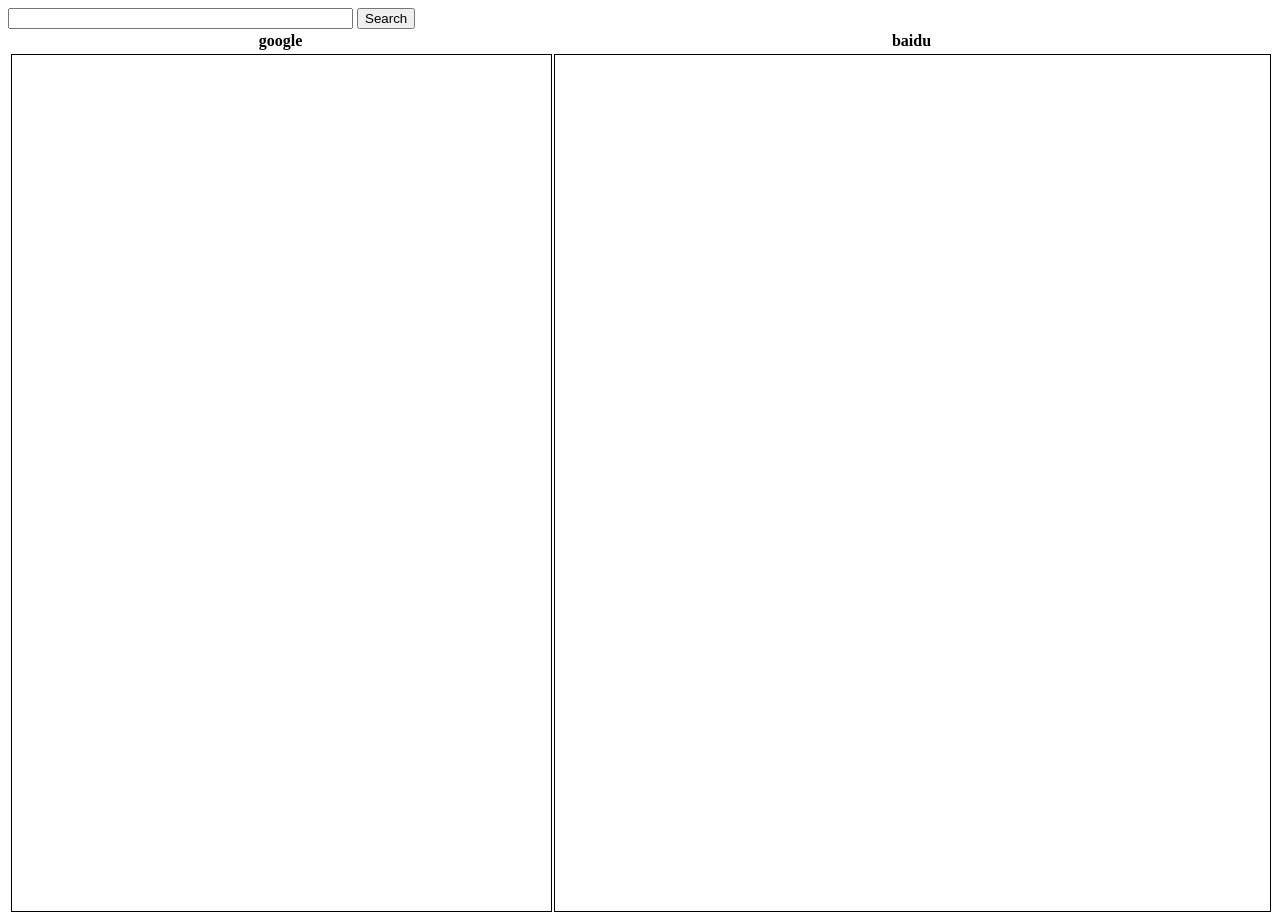
<file: algomisc/gb/index.htm>
<html>

  <head>
    <meta content-type="text/html; charset=utf-8" />
    <title>Google vs Baidu</title>
    <style type="text/css">
      .iframe-table { width:100%; height:100%; }
      .iframe-row { height: 100% }
      .iframe { width: 100%; height:100%; border: 1px solid; }
    </style>
    <script>
      var exp_url = 'http://www.google.com/search?hl=zh-CN&q=';
      var base_url = 'baidu.php?q=';

      function doSearch() {
        var query = document.getElementById('inputtext').value;
        var exp = exp_url + query;
        var base = base_url + query;
        var expFrame = document.getElementById('exp');
        var baseFrame = document.getElementById('base');
        expFrame.src = exp_url + query;
        baseFrame.src = base_url + query;
      }

      function doKeydown(e) {
        var key = 0;
       if (window.event) {
         key = e.keyCode;
       } else if (e.which) {
         key = e.which;
       }
       switch (parseInt(key, 10)) {
       case 13:
         doSearch();
         break;
       }
     }
    </script>
  </head>

  <body>
     <input id="inputtext" type="text" title="SxS search" value="" maxlength="2048" size="41" name="q" onkeydown="doKeydown(event)" />
     <input type="submit" value="Search" name="btnG" onclick="doSearch()" />
    <table class="iframe-table">
      <tr height="1%">
        <th>google</th>
        <th>baidu</th>
      </tr>
      <tr class="iframe-row">
        <td width="43%" align="center" valign="top">
          <iframe class="iframe" id="exp" src=""></iframe>
        </td>
        <td width="57%" align="center" valign="top">
          <iframe class="iframe" id="base" src=""></iframe>
        </td>
      </tr>
    </table>

  </body>
</html>
</file>
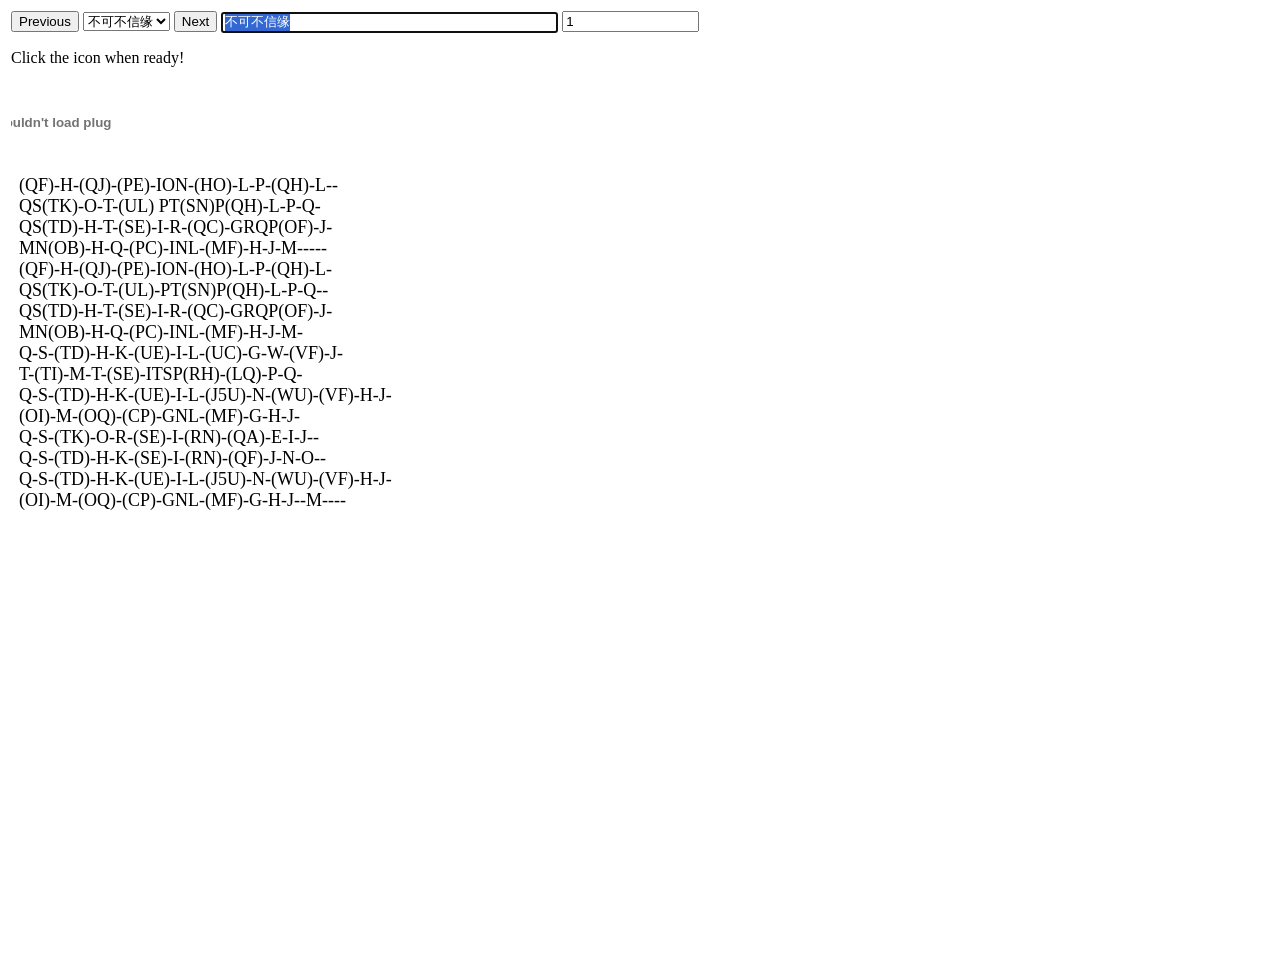
<file: algomisc/piano/index.html>
<html>
  <head>
    <meta content-type="text/html; charset=utf-8" />
    <title>夏日肖邦</title>
    <style type="text/css">
      .iframe-table { width:100%; height:100%; }
      .iframe-row { height: 100% }
      .iframe { width: 100%; height:800; border: 0px solid; }
    </style>
    <script>
      var current = 0;
      var values;

      function update() {
        var songFrame = document.getElementById('song');
        var curValue = values[current]
        songFrame.src = curValue[0];
        var s = document.getElementById('selectedQuery');
        s.selectedIndex = current;
        var crScore = document.getElementById('crScore'); 
        crScore.value = curValue[1];
        var box = document.getElementById('copyBox');
        box.value = s.options[s.selectedIndex].text;
        box.select();
      }

      function goPrevious() {
        if (current > 0) {
          current = current - 1;
          update();
        }
      }

      function goNext() {
        if (current < values.length - 1) {
          current = current + 1;
          update();
        }
      }

      function selectQuery() {
        var s = document.getElementById('selectedQuery');
        current = s.selectedIndex;
        update();
      }

      function loadIndex() {
        var csvFile = doGet('data/index.csv', loadIndex_);
      }
      
      function parseCsv(csvText) {
        var parts = csvText.match(/\r\n?|\n|,|[^\r\n,"]+|"(?:""|[^"])*"/g);
        var totalProcessed = 0;
        var rows = [];
        var row = [];
        for (var i = 0; i < parts.length; ++i) {
          var part = parts[i];
          totalProcessed += part.length;
          switch (part.charCodeAt(0)) {
            case 0x2c: break; // comma
            case 0x22:
              row.push(part.substring(1, part.length - 1).replace(/""/g, '"'));
              break;
            case 0xa: case 0xd:  // linebreak
              rows.push(row);
              row = [];
              break;
            default:
              row.push(part);
          }
        }
        if (row.length) { rows.push(row); }
        if (totalProcessed !== csvText.length) { throw new Error('Mismatched parentheses'); }
        return rows;
      }

      function loadIndex_(url, req) {
        // The UI of index.html is dynamically populated from the info in csv file.
        // Would be nicer if it was index.json.
        values = [];
        var selectedQuery = document.getElementById('selectedQuery');
        selectedQuery.innerHTML = '';

        var lines = parseCsv(req.responseText);
        for (var lineNum in lines) {
          var items = lines[lineNum];

          // Populate drop-down menu.
          var query = items[0];
          var optionElem = document.createElement('option');
          optionElem.setAttribute('id', lineNum);
          optionElem.appendChild(document.createTextNode(query));
          selectedQuery.appendChild(optionElem);

          // Populate internal 'values' array.
          var filePath = items[1];
          var crScore = 1.0;
          values.push([filePath, crScore]);
        }
        update();
      }

      function extractName(file) {
        var lastSlash = file.lastIndexOf('/');
        return file.substr(lastSlash + 1);
      }

      function getXMLHttpRequest() {
        if (window.XMLHttpRequest) {
          return new XMLHttpRequest();
        } else if (window.ActiveXObject) {
          try {
            return new ActiveXObject('Microsoft.XMLHTTP');
          } catch(e) {
            try {
              return new ActiveXObject('Msxml2.XMLHttp');
            } catch(e2) { }
          }
        }
        return null;
      }

      const READY_STATE_COMPLETED = 4;
      function doGet(url, callback) {
        var req = getXMLHttpRequest();
        req.open('GET', url, true);
        req.setRequestHeader('Content-type', 'application/x-www-form-urlencoded');
        req.onreadystatechange = function() {
          if (req.readyState == READY_STATE_COMPLETED) {
            callback(url, req);
          }
        }
        req.send(null);
      }
    </script>
  </head>
  <body onLoad="loadIndex()">
    <table class="iframe-table">
      <tr>
        <td width="80%">
          <form>
            <input type="button" onclick="goPrevious()" value="Previous"/>
            <select id="selectedQuery" onchange="selectQuery()">
              <!-- dynamically populated by javascript -->
            </select>
            <input type="button" onclick="goNext()" value="Next"/>
            <input type="text" size="40" id="copyBox" readonly="1">
              <!-- dynamically populated by javascript -->
            </input>
            <input type="text" size="15" id="crScore" readonly="1">
              <!-- dynamically populated by javascript -->
            </input>
          </form>
          <p> <font size="3" face="Times New Roman">
          Click the icon when ready!
          </font> </p>
        <embed type="application/x-shockwave-flash"
               src="piano1.swf"
               name="plugin"
               height="80"
               width="100">
        </td>
      </tr>
      <tr>
        <td width="80%" align="left" valign="top">
          <iframe class="iframe" id="song" src=""></iframe>
        </td>
      </tr>
    </table>
  </body>
</html>
</file>
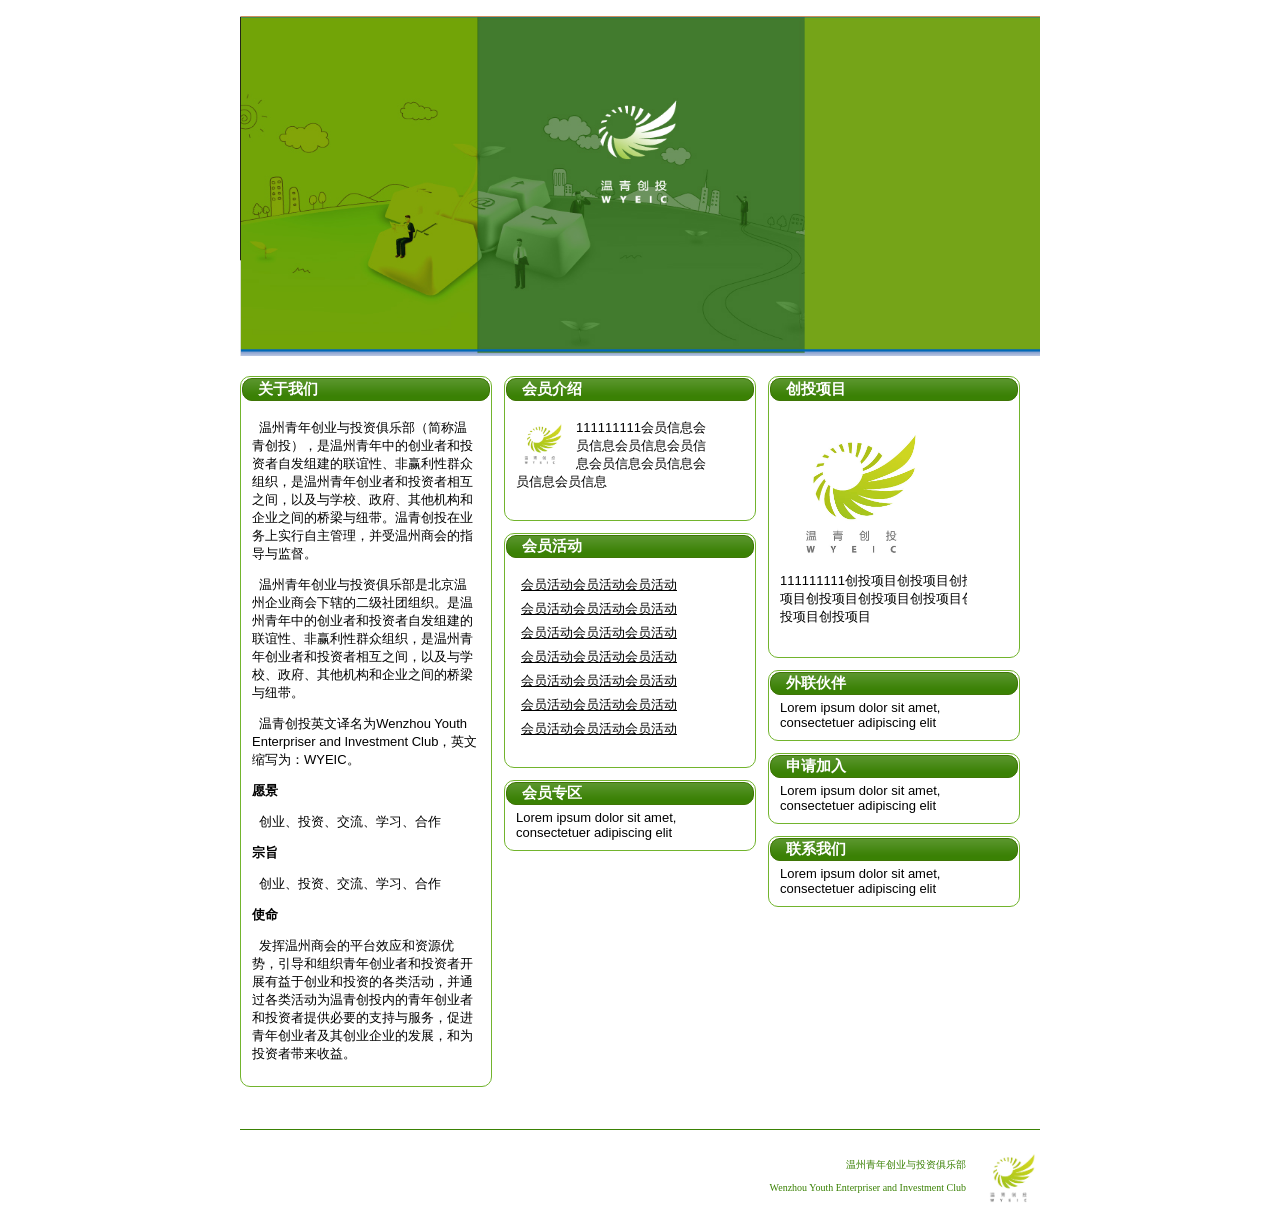
<file: algomisc/wyeic/index.html>
<!DOCTYPE HTML PUBLIC "-//W3C//DTD XHTML 1.0 Strict//EN" "http://www.w3.org/TR/xhtml1/DTD/xhtml1-strict.dtd">
<html xml:lang="zh-CN" xmlns="http://www.w3.org/1999/xhtml" lang="zh-CN">
  <head>
    <meta http-equiv="Content-Type" content="text/html; charset=UTF-8">
    <title>温州青年创业与投资俱乐部 - WYEIC</title>
    <link type="text/css" href="wyeic2_files/themes/le-frog/ui.all.css" rel="stylesheet" />
    <link type="text/css" href="wyeic2_files/wyeic2.css" rel="stylesheet" />
    <script type="text/javascript" src="wyeic2_files/jquery-1.3.2.js"></script>
    <script type="text/javascript" src="wyeic2_files/ui.core.js"></script>
    <script type="text/javascript" src="wyeic2_files/ui.sortable.js"></script>
    <script type="text/javascript" src="wyeic2_files/jquery.cycle.all.js"></script>
    <style type="text/css">
    </style>
    <script type="text/javascript">
      $(function() {

      $('.column').sortable({
      connectWith: '.column',
      handle: 'div.portlet-header',
      });

      $(".portlet").addClass("ui-widget ui-widget-content ui-helper-clearfix ui-corner-all")
      .find(".portlet-header")
      .addClass("ui-widget-header ui-corner-all");

      $('.pictures ul').cycle({
      fx: 'scrollDown,scrollLeft', 
      timeout: 8000, 
      cssBefore: { opacity: 1 }, 
      animOut: { opacity: 0 },
      animIn: { opacity: 1 }, 
      sync: 'true',
      });

      $('.portlet-content ul.doscrollup').cycle({
      fx: 'scrollUp', 
      timeout: 5000, 
      cssBefore: { opacity: 1 }, 
      animOut: { opacity: 0 },
      animIn: { opacity: 1 }, 
      sync: 'true',
      });

      $('.portlet-content ul.doscrollright').cycle({
      fx: 'scrollRight', 
      timeout: 6000, 
      cssBefore: { opacity: 1 }, 
      animOut: { opacity: 0 },
      animIn: { opacity: 1 }, 
      sync: 'true',
      });

      });
    </script>
  </head>
  <body>
    <div class="pictures">
      <ul>
	<li style="display: block; z-index: 6"><img src="wyeic2_files/logobig.png" alt="W"></li>
	<li style="display: none; z-index: 5"><img src="wyeic2_files/aboutus.png" alt="W"></li>
	<li style="display: none; z-index: 5"><img src="wyeic2_files/active.png" alt="Slashdot - News for Nerds. Stuff that Matters."></li>
	<li style="display: none; z-index: 5"><img src="wyeic2_files/icapital.png" alt="SourceForge - Find and build open source software"></li>
	<li style="display: none; z-index: 5"><img src="wyeic2_files/rule.png" alt="ThinkGeek - Stuff for smart masses"></li>
      </ul>
    </div>
    <div class="content">
      <div class="column">
	<div class="portlet">
	  <div class="portlet-header"><a href="aboutus.html">关于我们</a></div>
	  <div class="portlet-content">
	    <p>&nbsp;&nbsp;温州青年创业与投资俱乐部（简称温青创投），是温州青年中的创业者和投资者自发组建的联谊性、非赢利性群众组织，是温州青年创业者和投资者相互之间，以及与学校、政府、其他机构和企业之间的桥梁与纽带。温青创投在业务上实行自主管理，并受温州商会的指导与监督。</p>
	    <p>&nbsp;&nbsp;温州青年创业与投资俱乐部是北京温州企业商会下辖的二级社团组织。是温州青年中的创业者和投资者自发组建的联谊性、非赢利性群众组织，是温州青年创业者和投资者相互之间，以及与学校、政府、其他机构和企业之间的桥梁与纽带。</p>
	    <p>&nbsp;&nbsp;温青创投英文译名为Wenzhou Youth Enterpriser and Investment Club，英文缩写为：WYEIC。</p>
	    <p><b>愿景</b></p>
	    <p>&nbsp;&nbsp;创业、投资、交流、学习、合作</p>
	    <p><b>宗旨</b></p>
	    <p>&nbsp;&nbsp;创业、投资、交流、学习、合作</p>
	    <p><b>使命</b></p>
	    <p>&nbsp;&nbsp;发挥温州商会的平台效应和资源优势，引导和组织青年创业者和投资者开展有益于创业和投资的各类活动，并通过各类活动为温青创投内的青年创业者和投资者提供必要的支持与服务，促进青年创业者及其创业企业的发展，和为投资者带来收益。</p>
	  </div>
	</div>
      </div>
      <div class="column">
	<div class="portlet">
	  <div class="portlet-header"><a href="wyeicmember.html">会员介绍</a></div>
	  <div class="portlet-content">
	    <ul class="doscrollup">
	      <li style="display: block; z-index: 6">
		<div class="smalldiv">
		  <img src="wyeic2_files/logo.jpg" width="50" height="50">
		  </div>
		  <div>
		    111111111会员信息会员信息会员信息会员信息会员信息会员信息会员信息会员信息
		  </div>
		</li>
	      <li style="display: none; z-index: 5">
		<div class="smalldiv">
		  <img src="wyeic2_files/logo.jpg" width="50" height="50">
		</div>
		<div>
		  222222222会员信息会员信息会员信息会员信息会员信息会员信息会员信息会员信息
		</div>
	      </li>
	      <li style="display: none; z-index: 5">
		<div class="smalldiv">
		  <img src="wyeic2_files/logo.jpg" width="50" height="50">
		</div>
		<div>
		  3333333333会员信息会员信息会员信息会员信息会员信息会员信息会员信息会员信息
		</div>
	      </li>
	    </ul>
	  </div>
	</div>
	<div class="portlet">
	  <div class="portlet-header"><a href="">会员活动</a></div>
	  <div class="portlet-content">
	    <ul>
	      <li><a href="">会员活动会员活动会员活动</a></li>
	      <li><a href="">会员活动会员活动会员活动</a></li>
	      <li><a href="">会员活动会员活动会员活动</a></li>
	      <li><a href="">会员活动会员活动会员活动</a></li>
	      <li><a href="">会员活动会员活动会员活动</a></li>
	      <li><a href="">会员活动会员活动会员活动</a></li>
	      <li><a href="">会员活动会员活动会员活动</a></li>
	    </ul>
	  </div>
	</div>
	<div class="portlet">
	  <div class="portlet-header"><a href="">会员专区</a></div>
	  <div class="portlet-content">Lorem ipsum dolor sit amet, consectetuer adipiscing elit</div>
	</div>
      </div>
      <div class="column">
	<div class="portlet">
	  <div class="portlet-header"><a href="">创投项目</a></div>
	  <div class="portlet-content">
	    <ul class="doscrollright">
	      <li style="display: block; z-index: 6">
		<div class="bigdiv">
		  <img src="wyeic2_files/logo.jpg">
       	  </div>
		  <div>
		    111111111创投项目创投项目创投项目创投项目创投项目创投项目创投项目创投项目
		  </div>
		</li>
	      <li style="display: none; z-index: 5">
		<div class="bigdiv">
		  <img src="wyeic2_files/logo.jpg">
		</div>
		<div>
		  222222222创投项目创投项目创投项目创投项目创投项目创投项目创投项目创投项目
		</div>
	      </li>
	      <li style="display: none; z-index: 5">
		<div class="bigdiv">
		  <img src="wyeic2_files/logo.jpg">
		</div>
		<div>
		  3333333333创投项目创投项目创投项目创投项目创投项目创投项目创投项目创投项目
		</div>
	      </li>
	    </ul>
	  </div>
	</div>

	<div class="portlet">
	  <div class="portlet-header"><a href="">外联伙伴</a></div>
	  <div class="portlet-content">Lorem ipsum dolor sit amet, consectetuer adipiscing elit</div>
	</div>
	<div class="portlet">
	  <div class="portlet-header"><a href="">申请加入</a></div>
	  <div class="portlet-content">Lorem ipsum dolor sit amet, consectetuer adipiscing elit</div>
	</div>
	<div class="portlet">
	  <div class="portlet-header"><a href="">联系我们</a></div>
	  <div class="portlet-content">Lorem ipsum dolor sit amet, consectetuer adipiscing elit</div>
	</div>
      </div>
    </div>
    <div class="footercontent">
      <div class="signs">
	<ul>
	  <li>
	    <p>
	      温州青年创业与投资俱乐部
	    </p>
	    <p>
	      Wenzhou Youth Enterpriser and Investment Club
	    </p>
	  </li>
	  <li>
	    <a href=""><img src="wyeic2_files/logo.jpg" width="60" height="60"></a>
	  </li>
	</ul>
      </div>
    </div>
  </body>
</html>
</file>
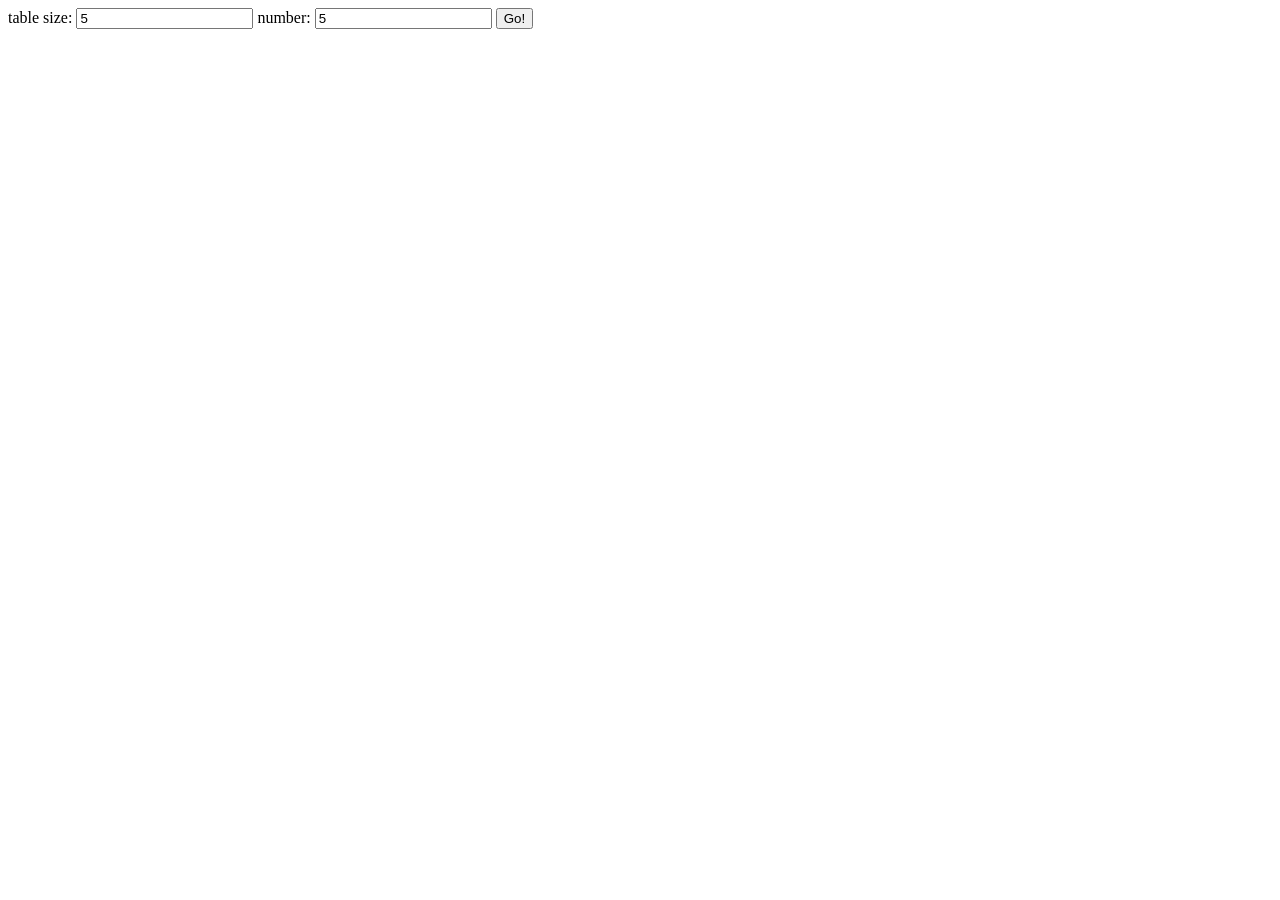
<file: lbingo/bg.html>
<html>
<style>
.bt {
	border: 1px solid;
	margin-top: 10px;
	margin-left: 10px;
}
.bt td {
	background-color: white;
}

</style>
<body>
table size: <input id="table_size" type="text" value="5"/>
number: <input id="table_num" type="text" value="5"/>
<input type="button" value="Go!" onclick="generate()">
<br/>
<div id="bingo">
</div>
</body>
<script>
function changeColor(td) {
	if (td.style.backgroundColor == 'yellow') {
		td.style.backgroundColor = 'white';
	} else {
		td.style.backgroundColor = 'yellow';
	}
}
function getValueByIndex(idx) {
	return idx + 1;
}

function genValueMap(num) {
	var arr = {};
	for (var j = 0; j < num; ++j) {
		arr[j] = -1;
	}
	var pos = -1;
	for (var j = num; j > 0; --j) {
		var step = Math.floor(Math.random() * j) + 1;
		var k = pos + 1;
		var cnt = 0;
		while (true) {
			if (arr[k] == -1) {
				++cnt;
				if (cnt == step) {
					break;
				}
			}
			k = (k+1) % num;
		}
		if (k == pos) {
			alert("error.... " + step + "__" + pos);
		}
		if (arr[k] != -1) {
			alert("!!!!");
		}
		pos = k;
		arr[pos] = getValueByIndex(j-1);
	}
	return arr;
}

function genTb(row, column, value_map) {
	var arr = ['<div style="float:left"><table border=1 class="bt">'];
	for (var i = 0; i < row; ++i) {
		arr.push('<tr>');
		for (var j = 0; j < column; ++j) {
			arr.push('<td onclick="changeColor(this)">' + value_map[i * column + j] + '</td>');
		}
		arr.push('</tr>');
	}
	arr.push('</table></div>');
	return arr.join('');
}

function generate() {
  var table_size = document.getElementById('table_size').value;
  var table_num = document.getElementById('table_num').value;
  var row = table_size;
  var column = table_size;
  var str_arr = [];
  for (var j = 0; j < table_num; ++j) {
    var value_map = genValueMap(row * column);
    str_arr.push(genTb(row, column, value_map));
  }
  document.getElementById('bingo').innerHTML = str_arr.join('');
}
</script>
</html>
</file>
<file: algomisc/wyeic/wyeic2_files/themes/le-frog/ui.all.css>
@import "ui.base.css";
@import "ui.theme.css";
</file>
<file: algomisc/wyeic/wyeic2_files/wyeic2.css>
/* --- mainMenu --- */
		
.mainmenu {
  margin: 5px 0 5px;
  height: 20px;
  width: 800px;
}

.mainmenu li {
float: left;
font-size: 12px;
height: 23px;
width: 60px;
padding: 0 11px;
list-style-type: none;
}

.mainmenu li a {
position: relative;
border-width: 0;
display: block;
color: #666666;
overflow: hidden;
}

.mainmenu li.selected a,
.mainmenu li a:hover, .mainmenu li a:active, .mainmenu li a:focus {
color: #000000;
}

.mainmenu li a img {
display: block;
}

      .pictures {
        display: block;
        height: 360px;
        left: 0;
        position: relative;
        width: 800px;
        z-index: 0;
      }
      .pictures ul {
        left: 0;
      }
      .pictures ul li {
        opacity: 1;
      }
      .pictures ul li img {
        text-align: center;
        width: 800px;
        height: 340px;
      }
      .content {
        position: relative;
        width: 800px;
      }
      .column { width: 33%; float: left; padding-bottom: 30px; }
      .column ul {
        padding-left: 5px;
        width: 80%;
      }
      .portlet {
        margin: 0 1em 1em 0;
        padding-left: 1px;
        padding-right: 1px;
        padding-top: 1px;
      }
      .portlet-header {
        color:#ffffff;
        font-size:15px;
        margin:0;
        padding-bottom:1px;
        padding-top:1px;
        padding-left:15px;
      }
      .portlet-header a {
         color:#ffffff;
         text-decoration:none;
      }
      .portlet-header a:hover, a:active, a:focus {
         color:#000000;
         text-decoration:none;
      }
      .portlet-content {
        padding:5px 10px 10px;
        font-family: serif arial;
        font-size: 13px;
      }
      .portlet-content li {
         list-style-type: none;
         padding-bottom: 6px;
      }
      .ui-sortable-placeholder { border: 1px dotted black; visibility: visible !important; height: 50px !important; }
      .ui-sortable-placeholder * { visibility: hidden; }
      .footercontent {
        border-top:1px solid #3A8104;
        clear:both;
        float:left;
        font-size:10px;
        padding:8px 0;
        width: 800px;
      }
      .footercontent .signs {
        float: right;
        width: 430px;
      }
      .footercontent .signs ul {
        clear:both;
        float:right;
        list-style-type:none;
      }
      .footercontent .signs ul li {
        clear: none;
        float:left;
        list-style-type:none;
        padding-left: 14px;
        text-align: right;
        color: #3A8104;
      }
      .footercontent .signs ul li a {
        color:#3A8104;
        text-decoration:underline;
      }
      .footercontent .signs ul li a:hover, a:active, a:focus {
        color:#000000;
        text-decoration:underline;
      }
      .smalldiv {
        float:left;
        width:60px
      }
      .bigdiv {
        float:left;
        width:200px
      }
      .bigdiv img {
        height:150px;
        width:150px
      }
      .doscrollright {
        height:215px;
      }


	  .subpictures {
            display: block;
            height: 165px;
            left: 0;
            position: relative;
            width: 800px;
            z-index: 0;
	  }
	  .subpictures img {
	    text-align: center;
            width: 790px;
            height: 150px;
	  }
	  .divpic {
	    float: left;
	    padding-right: 30px;
	    width: 250px;
	  }
	  .divpic img {
	    width: 250px;
	    height: 350px;
	  }
	  .divtab {
	    width: 500px;
	  } 

body {
  margin: 0 auto;
  width: 800px;
}


/* -- member intro page -- */
.memberlist {
  float: left;
  width: 30%;
}

.memberlist ul {
}

.memberlist ul li {
  list-style-type:none;
  padding-bottom: 5px;
}

.memberlist ul li a {
  color: #3A8104;
  font-size:14px;
  text-decoration:none;
}

.memberlist ul li a:hover, a:active, a:focus {
  color:#000000;
  text-decoration:underline;
}

.memberlist ul li img {
  height: 20px;
  width: 20px;
}

.toggler {
  float: left;
  padding-bottom: 10px;
  padding-left: 3%;
  width: 65%;
}

.membercontent {
  padding-left: 1px;
  padding-right: 1px;
  padding-top: 1px;
}

.membercontentheader {
  font-size: 16px;
  padding-bottom: 5px;
  padding-left: 10px;
  padding-top: 5px;
  text-decoration: none;
  font-family: serif arial;
}

.membercontentbody {
  font-size: 13px;
  padding: 5px 10px 10px;
}

.membercontentbody img {
}
</file>
